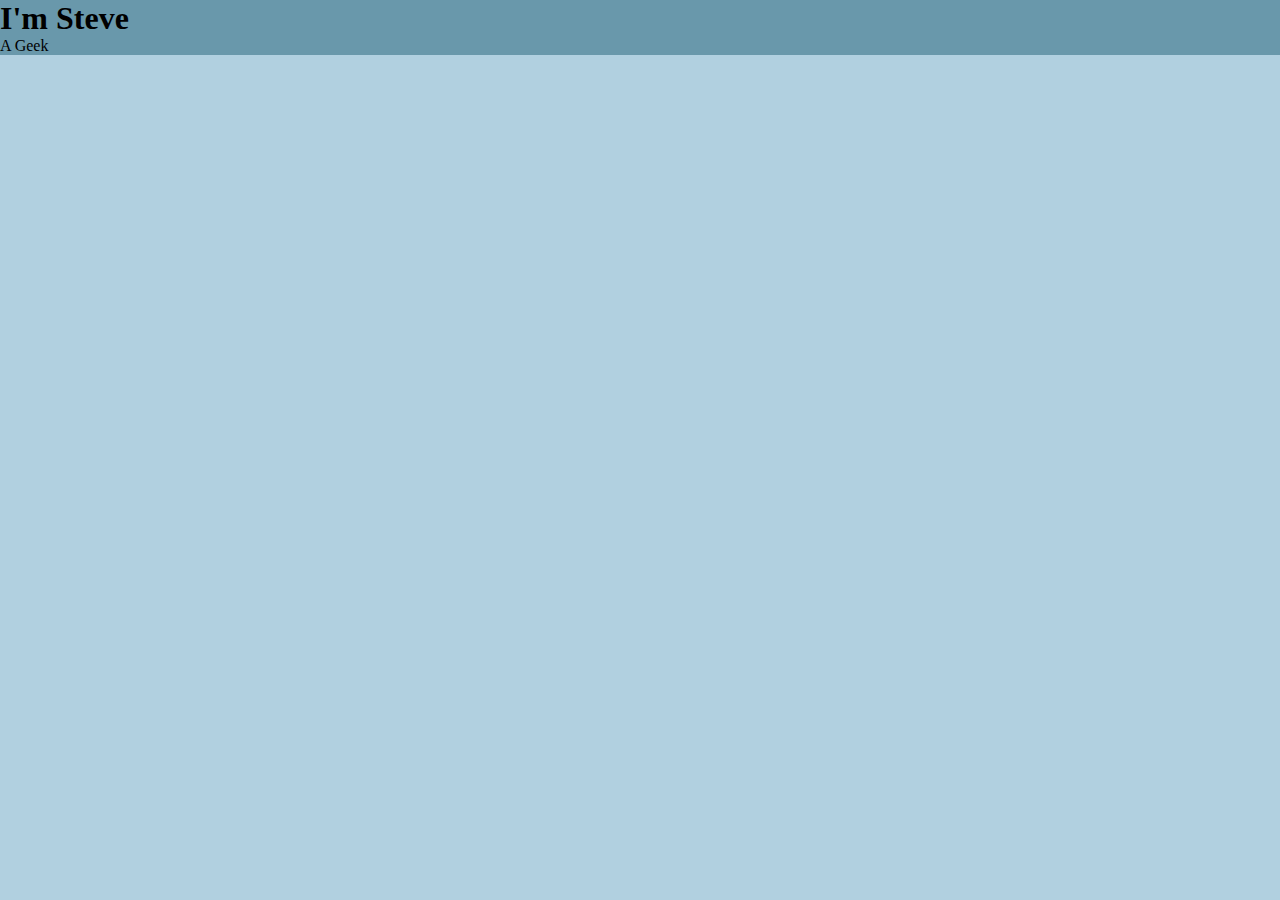
<file: index.html>
<!DOCTYPE html>
<html lang="en">
<head>
    <meta charset="UTF-8">
    <meta http-equiv="X-UA-Compatible" >
    <meta name="viewport" content="width=device-width, initial-scale=1.0">
    <title>Steve D Almeida</title>

    <link rel="stylesheet" href="css/index.css">
    <link rel="icon" href="img/fav.ico">
</head>
<body class="zeromargin">
    <div>
    <h1 class="zeromargin">I'm Steve</h1>
    <p class="zeromargin">A Geek</p>
    </div>
</body>
</html>
</file>
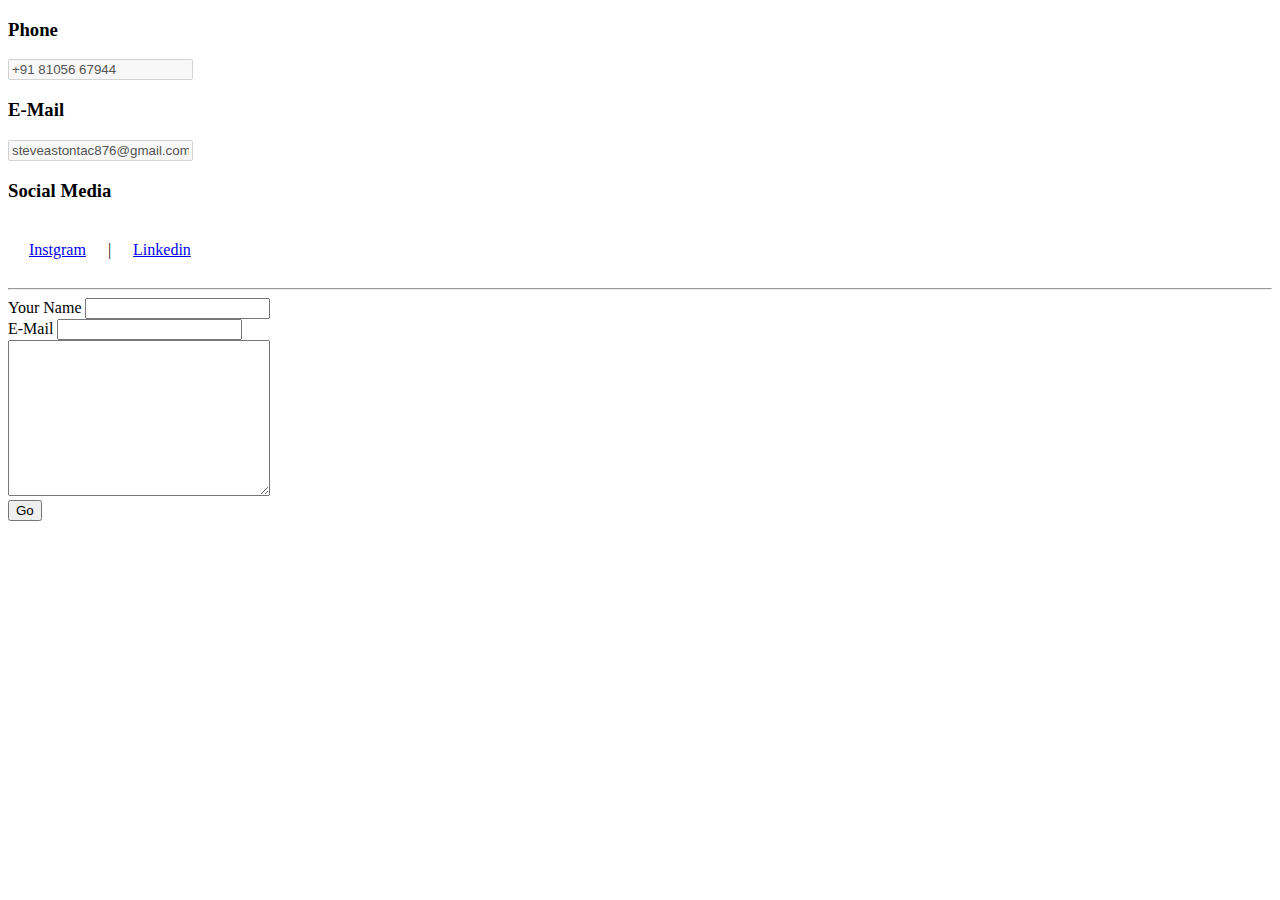
<file: contact.html>
<!DOCTYPE html>
<html lang="en">
<head>
    <meta charset="UTF-8">
    <meta http-equiv="X-UA-Compatible" content="IE=edge">
    <meta name="viewport" content="width=device-width, initial-scale=1.0">
    <title>Contact</title>
</head>
<body>
    <h3>Phone</h3>
    <input type="text" disabled value="+91 81056 67944">
    <h3>E-Mail</h3>
    <input type="text" disabled value="steveastontac876@gmail.com">
    <h3>Social Media</h3>
    <table cellspacing="20">
        <tbody >
            <tr>
                <td><a href="https://www.instagram.com/steebest/">Instgram</a></td>
                <td>|</td>
                <td><a href="https://www.linkedin.com/in/steve-350/">Linkedin</a></td>
            </tr>
        </tbody>
    </table>  
    <hr>
    <form action="mailto:astonstevetac876@gmail.com" method="post" enctype="text/plain">
        <label for="namer">Your Name</label>
        <input type="text" name="namer" >
        <br>
        <label for="mail">E-Mail</label>
        <input type="email" name="mail">
        <br>
        <textarea name="message" id="msg" cols="30" rows="10"></textarea>
        <br>
        <input type="submit" value="Go">
    </form>
</body>
</html>
</file>
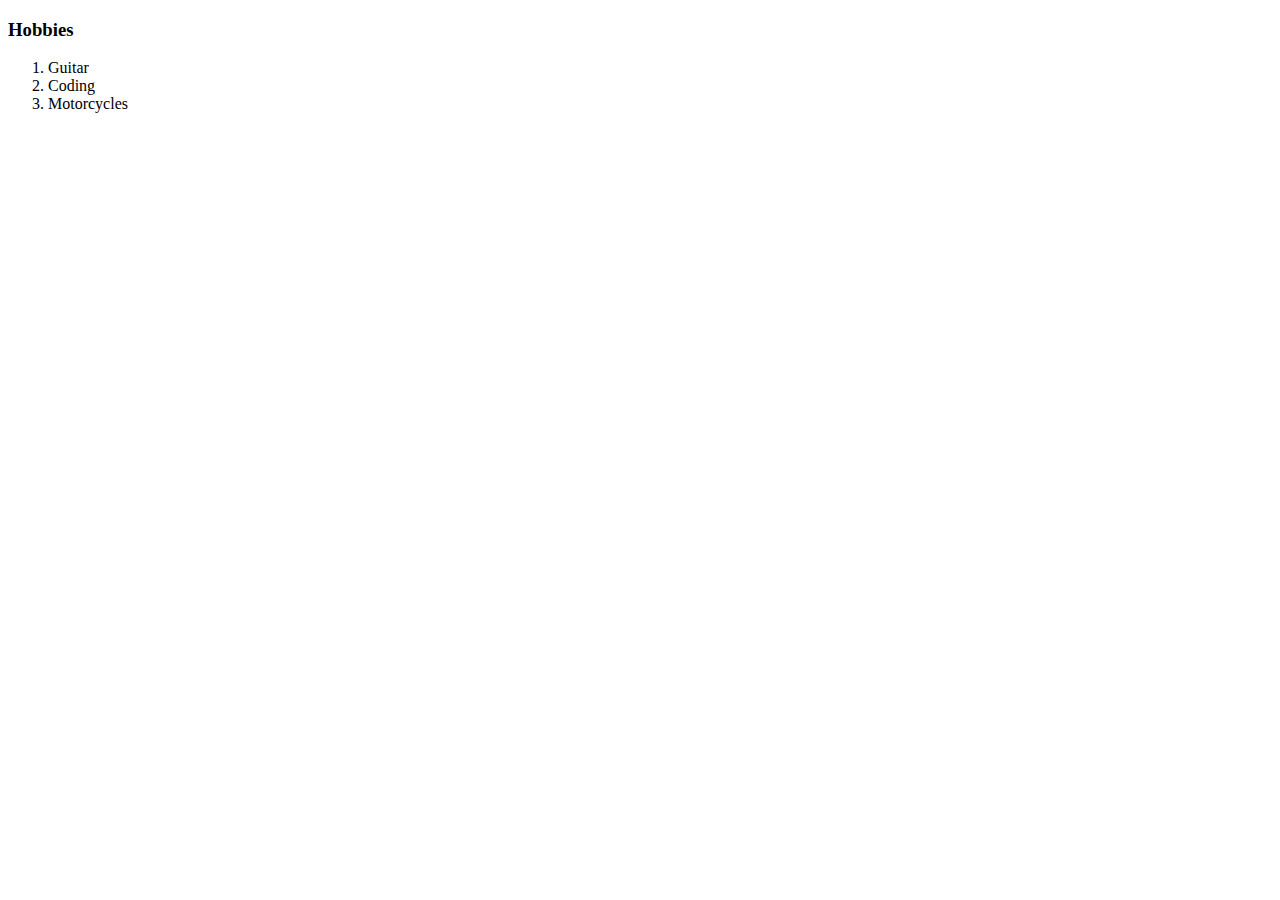
<file: hobbies.html>
<!DOCTYPE html>
<html lang="en">
<head>
    <meta charset="UTF-8">
    <meta http-equiv="X-UA-Compatible" content="IE=edge">
    <meta name="viewport" content="width=device-width, initial-scale=1.0">
    <title>Hobbies</title>
</head>
<body>
    <h3>Hobbies</h3>
    <ol type="1" start="1">
        <li>Guitar</li>
        <li>Coding</li>
        <li>Motorcycles</li>
    </ol>
</body>
</html>
</file>
<file: css/index.css>
:root
{
    --bg:#B1D0E0;
    --dbg:#6998AB;
}

body
{
            background-color: var(--bg);
}

div
{
    background-color: var(--dbg);
}


.zeromargin
{
    margin: 0px;
}
</file>
